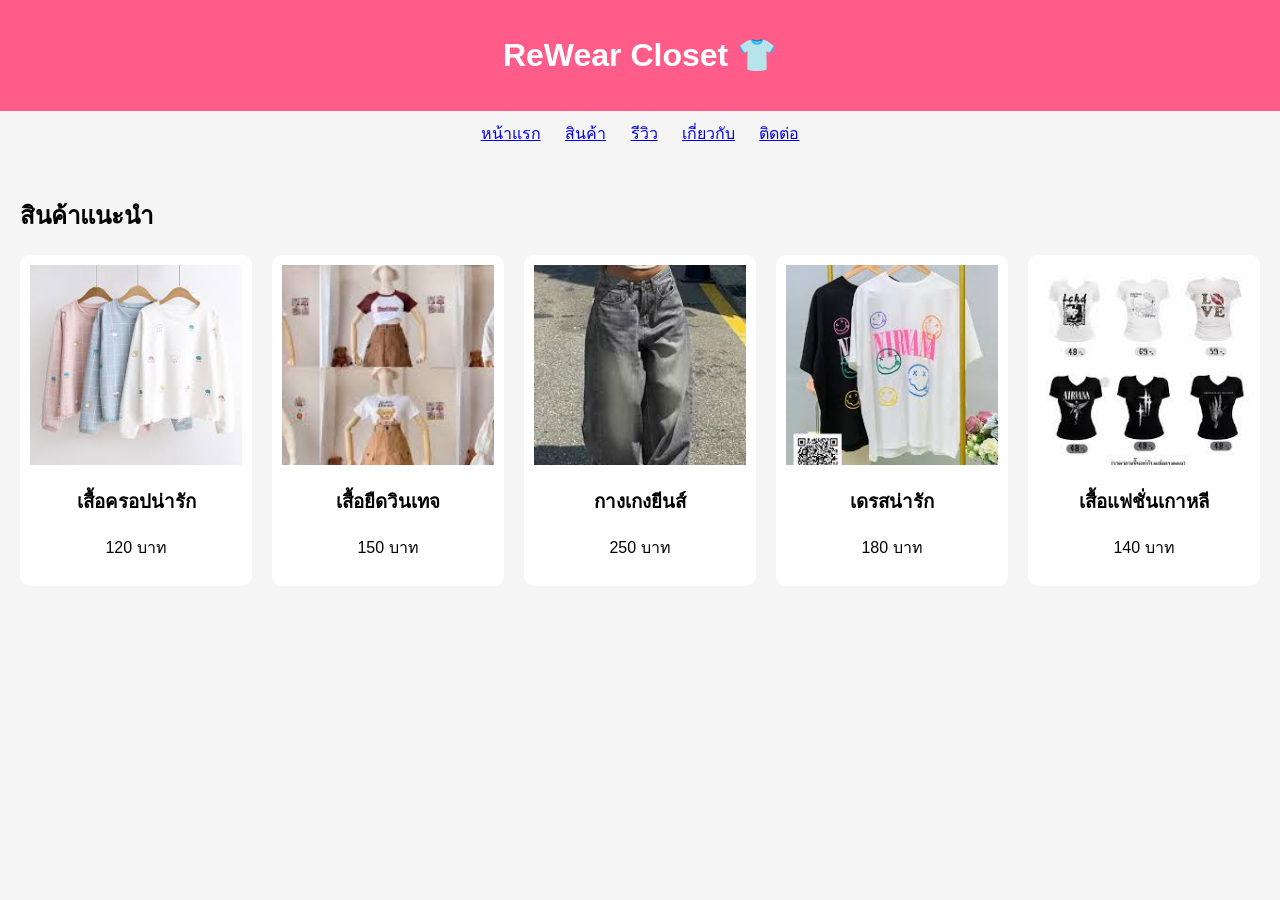
<file: index.html>
<!DOCTYPE html>
<html lang="th">
<head>
<meta charset="UTF-8">
<title>ReWear Closet</title>
<link rel="stylesheet" href="style.css">
</head>
<body>
<header><h1>ReWear Closet 👕</h1></header>
<nav>
<a href="index.html">หน้าแรก</a>
<a href="shop.html">สินค้า</a>
<a href="review.html">รีวิว</a>
<a href="about.html">เกี่ยวกับ</a>
<a href="contact.html">ติดต่อ</a>
</nav>
<div class="container">
<h2>สินค้าแนะนำ</h2>
<div class="grid">
    <div class="card">
        <img src="cloth1.png">
        <h3>เสื้อครอปน่ารัก</h3>
        <p>120 บาท</p>
      </div>
    
      <div class="card">
        <img src="cloth2.png">
        <h3>เสื้อยืดวินเทจ</h3>
        <p>150 บาท</p>
      </div>
    
      <div class="card">
        <img src="cloth3.png">
        <h3>กางเกงยีนส์</h3>
        <p>250 บาท</p>
      </div>
    
      <div class="card">
        <img src="cloth4.png">
        <h3>เดรสน่ารัก</h3>
        <p>180 บาท</p>
      </div>
    
      <div class="card">
        <img src="cloth5.png">
        <h3>เสื้อแฟชั่นเกาหลี</h3>
        <p>140 บาท</p>
      </div>
</div>
</div>
</body>
</html>
</file>
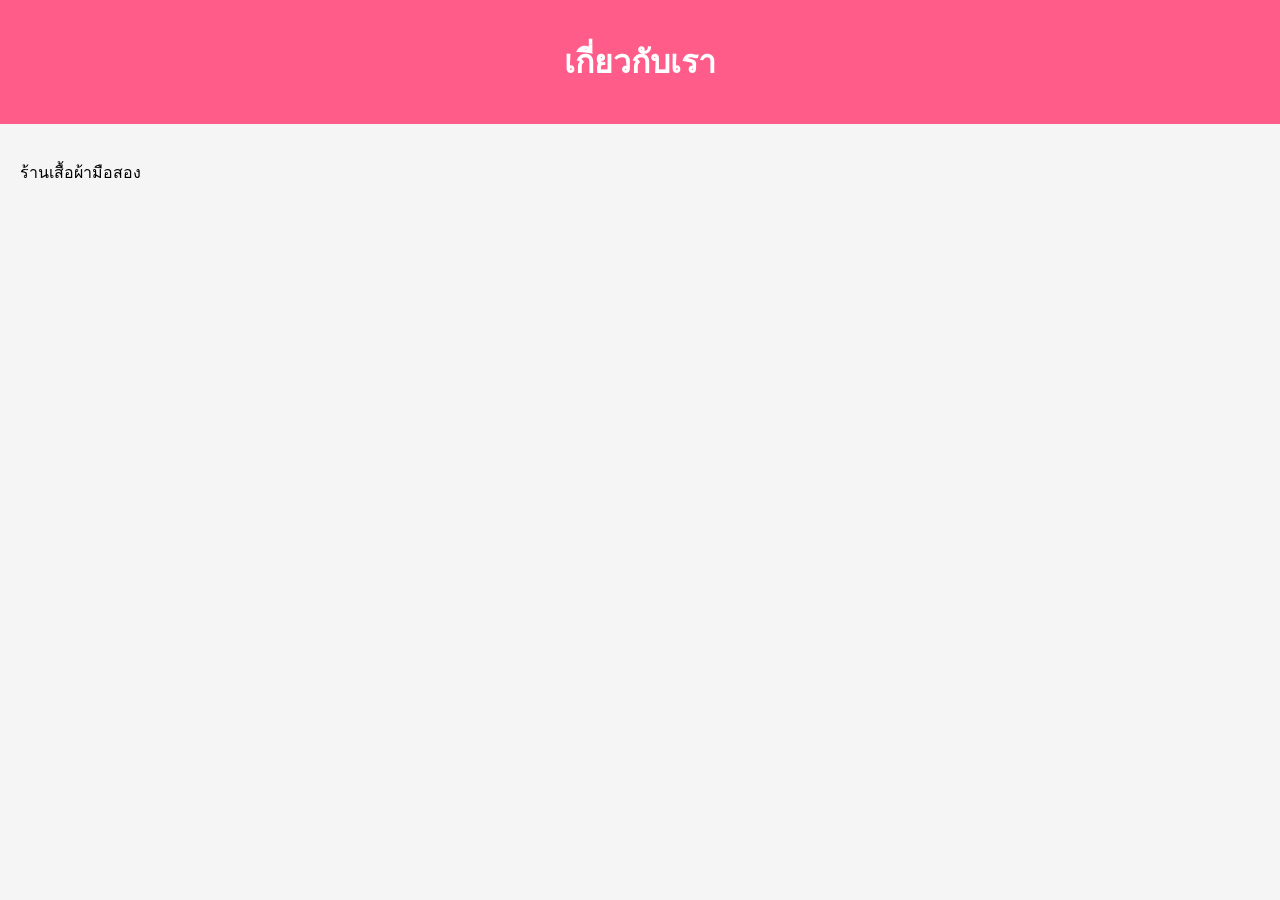
<file: about.html>
<!DOCTYPE html>
<html lang="th">
<head>
<meta charset="UTF-8">
<title>เกี่ยวกับ</title>
<link rel="stylesheet" href="style.css">
</head>
<body>
<header><h1>เกี่ยวกับเรา</h1></header>
<div class="container">
<p>ร้านเสื้อผ้ามือสอง</p>
</div>
</body>
</html>
</file>
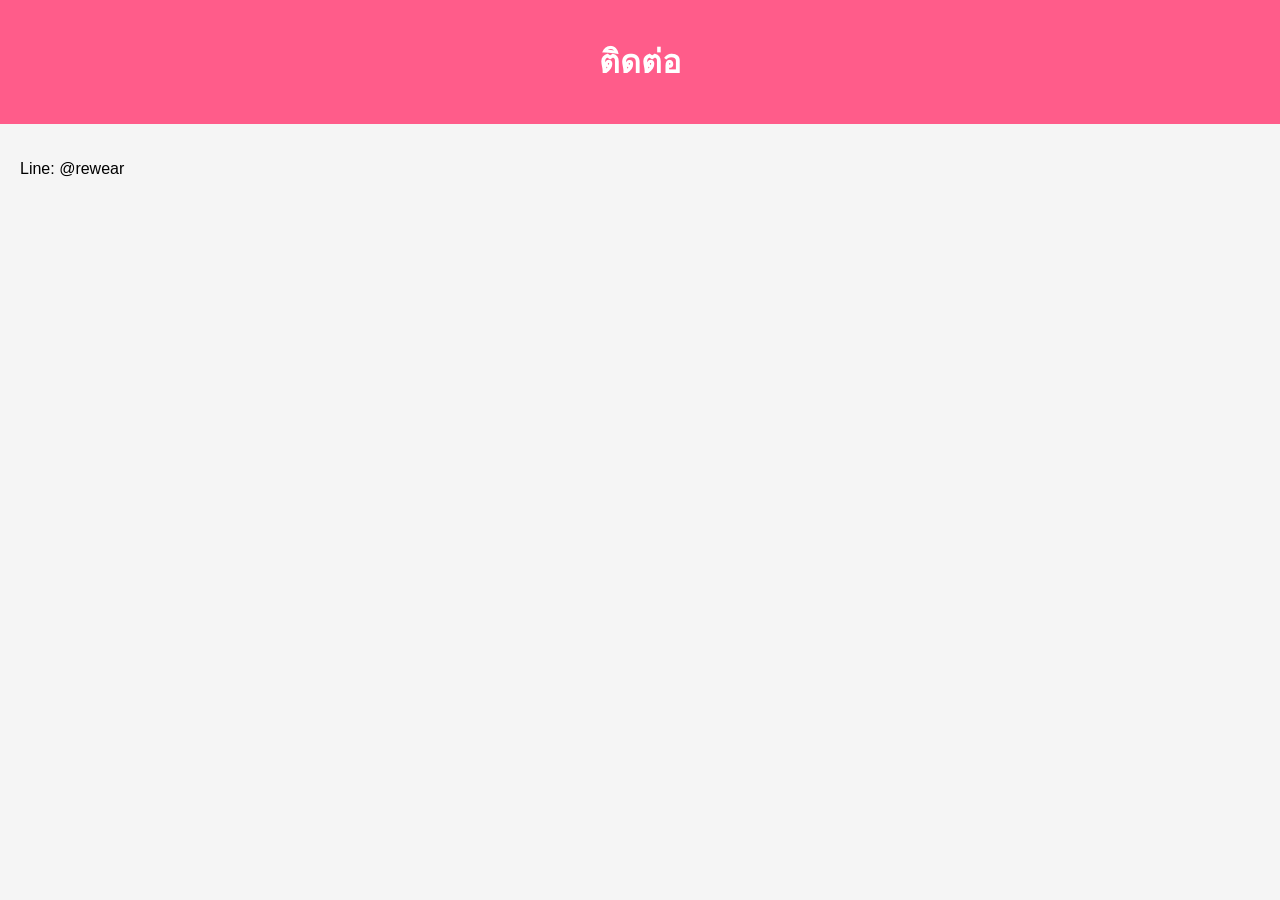
<file: contact.html>
<!DOCTYPE html>
<html lang="th">
<head>
<meta charset="UTF-8">
<title>ติดต่อ</title>
<link rel="stylesheet" href="style.css">
</head>
<body>
<header><h1>ติดต่อ</h1></header>
<div class="container">
<p>Line: @rewear</p>
</div>
</body>
</html>
</file>
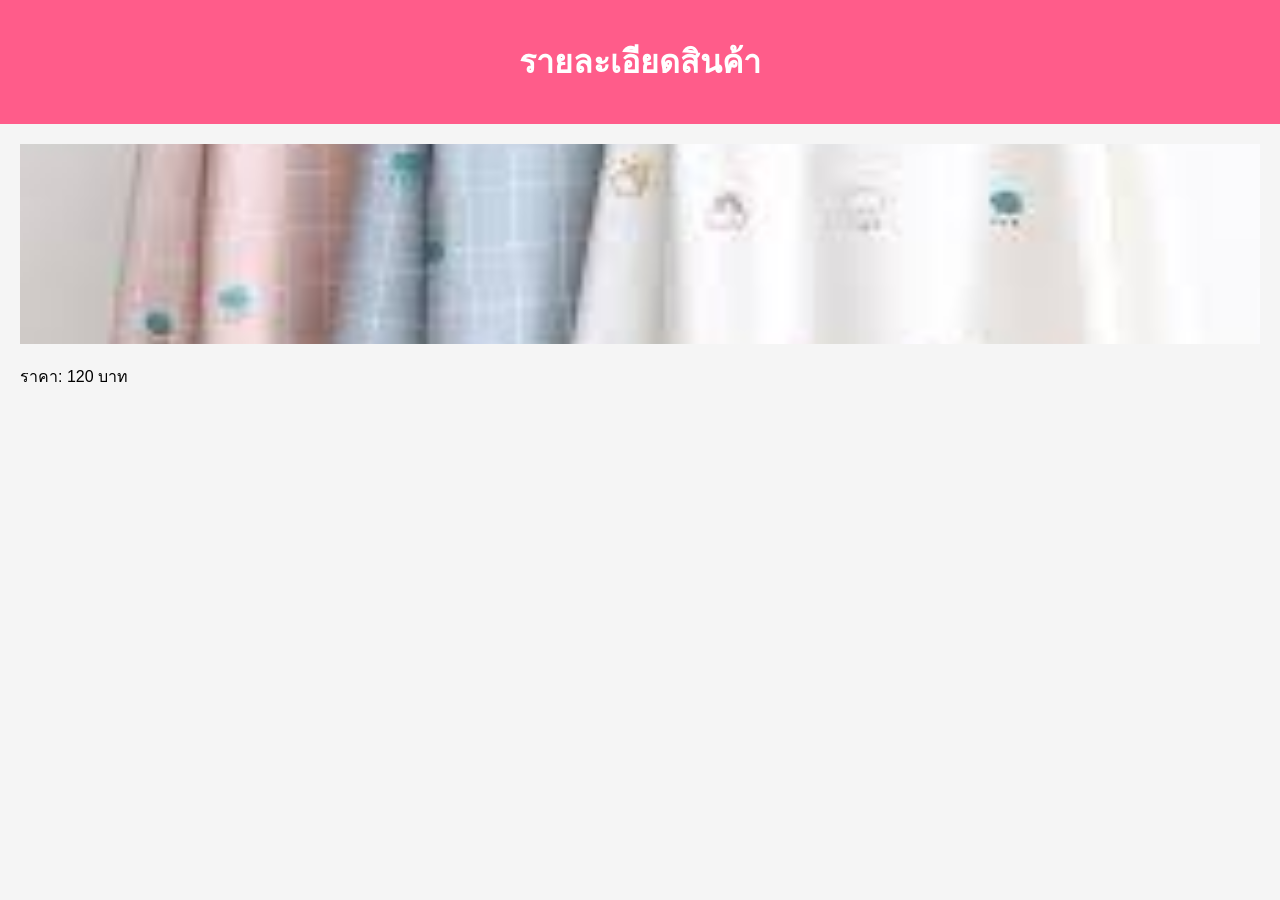
<file: product.html>
<!DOCTYPE html>
<html lang="th">
<head>
<meta charset="UTF-8">
<title>รายละเอียดสินค้า</title>
<link rel="stylesheet" href="style.css">
</head>
<body>
<header><h1>รายละเอียดสินค้า</h1></header>
<div class="container">
<img src="cloth1.png">
<p>ราคา: 120 บาท</p>
</div>
</body>
</html>
</file>
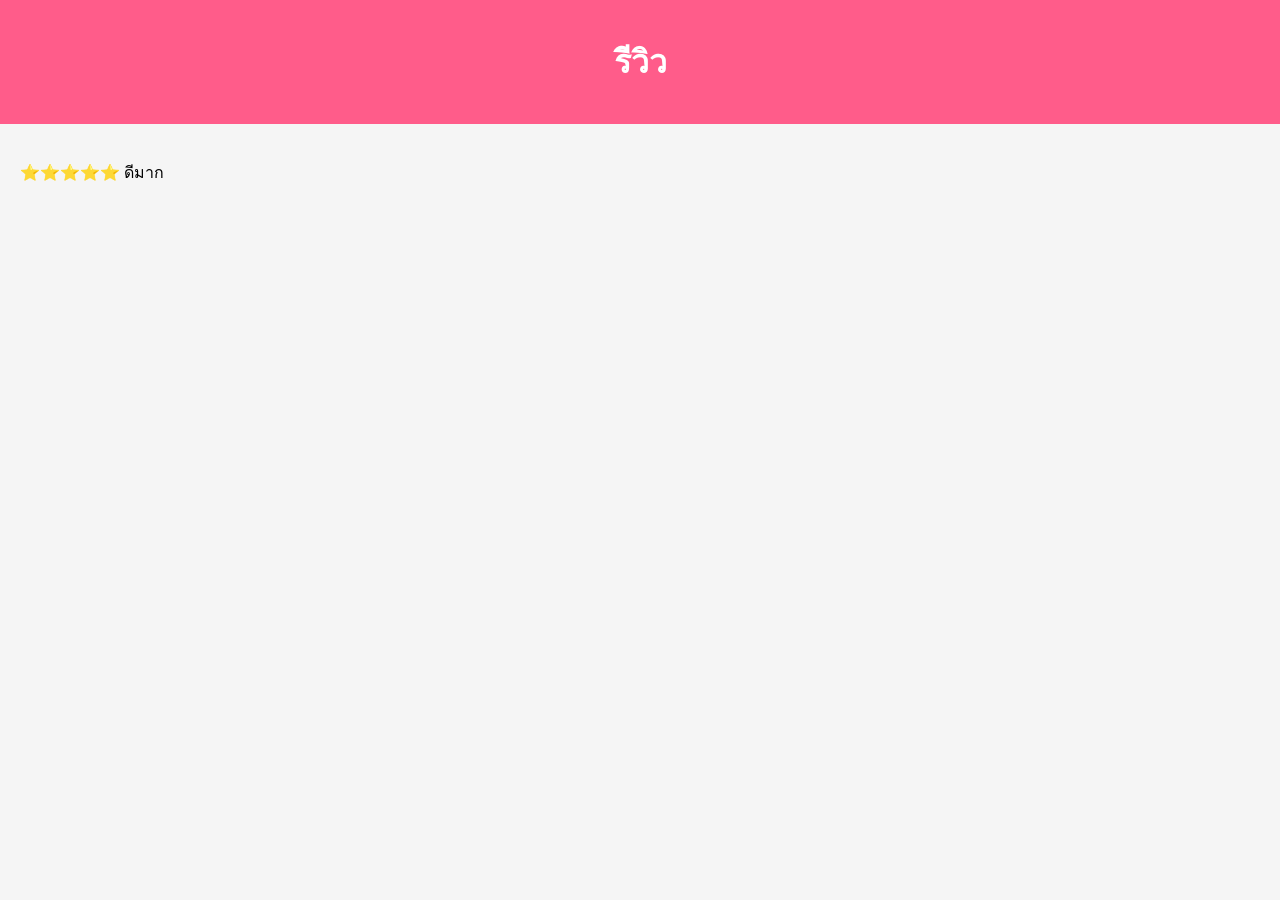
<file: review.html>
<!DOCTYPE html>
<html lang="th">
<head>
<meta charset="UTF-8">
<title>รีวิว</title>
<link rel="stylesheet" href="style.css">
</head>
<body>
<header><h1>รีวิว</h1></header>
<div class="container">
<p>⭐️⭐️⭐️⭐️⭐️ ดีมาก</p>
</div>
</body>
</html>
</file>
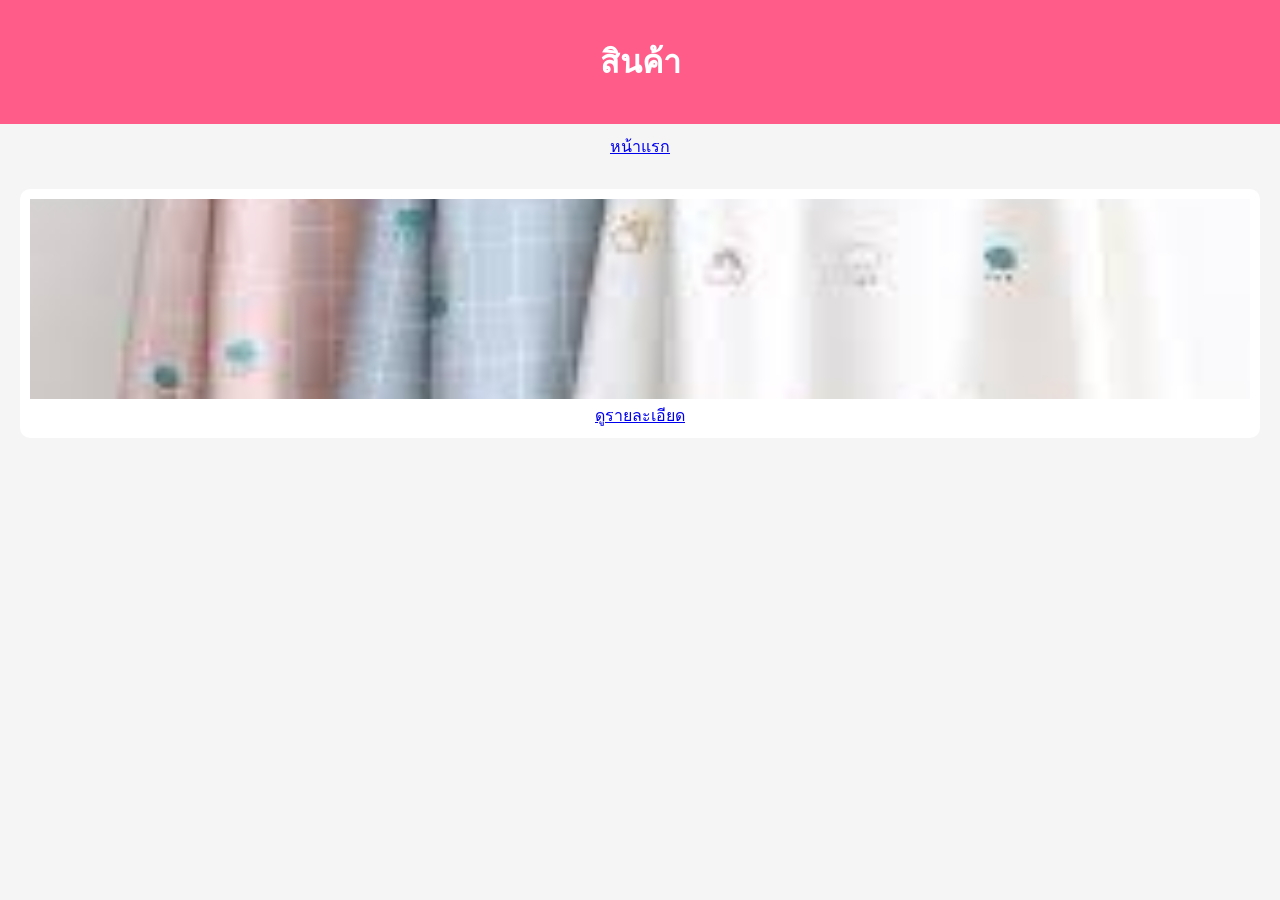
<file: shop.html>
<!DOCTYPE html>
<html lang="th">
<head>
<meta charset="UTF-8">
<title>สินค้า</title>
<link rel="stylesheet" href="style.css">
</head>
<body>
<header><h1>สินค้า</h1></header>
<nav><a href="index.html">หน้าแรก</a></nav>
<div class="container">
<div class="grid">
<div class="card"><img src="cloth1.png"><a href="product.html">ดูรายละเอียด</a></div>
</div>
</div>
</body>
</html>
</file>
<file: style.css>
body{font-family:Arial;margin:0;background:#f5f5f5;}
header{background:#ff5c8a;color:#fff;padding:15px;text-align:center;}
nav{text-align:center;padding:10px;}
nav a{margin:10px;}
.container{padding:20px;}
.grid{display:grid;grid-template-columns:repeat(auto-fit,minmax(200px,1fr));gap:20px;}
.card{background:#fff;padding:10px;border-radius:10px;text-align:center;}
img{width:100%;height:200px;object-fit:cover;}
</file>
